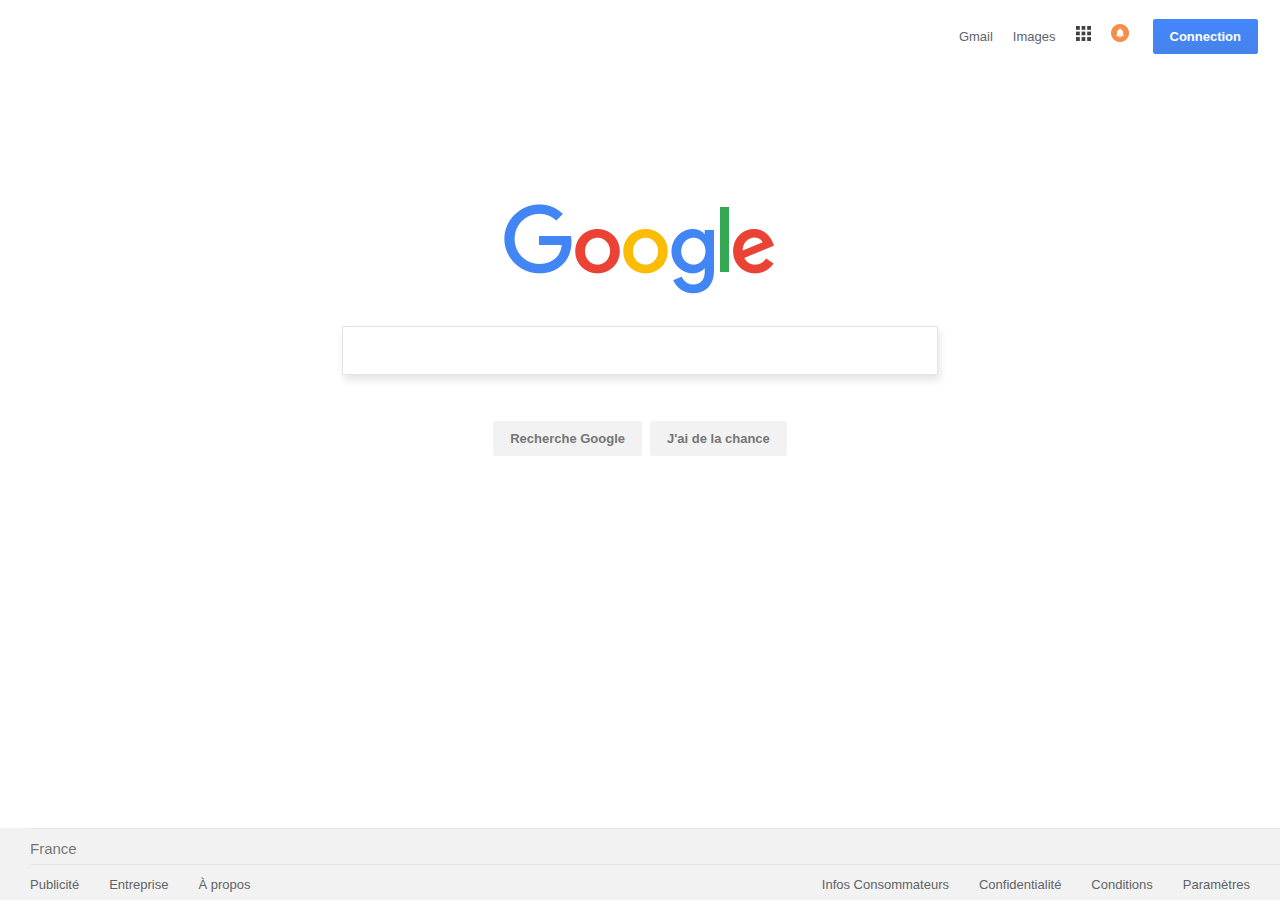
<file: index.html>
<!DOCTYPE html>
<html>
<head>
    <meta charset="utf-8" />
    <meta http-equiv="X-UA-Compatible" content="IE=edge">
    <title>Google</title>
    <meta name="viewport" content="width=device-width, initial-scale=1">
    <link rel="shortcut icon" type="image/x-icon" href="Google Favicon.ico" />
    <link rel="stylesheet" type="text/css" media="screen" href="GoogleHomepage.css" />
</head>

<body>
    <header>
        <div><a href="https://mail.google.com/mail/u/0/?tab=wm">Gmail</a></div>
        <div><a href="https://www.google.fr/imghp?hl=en&tab=wi">Images</a></div>
        <div><img src="GA_logo.png" alt="logo Google Apps" width="15px" height="15px"> </div>
        <div><img src="GN_logo.png" alt="logo Google Notifications" width="18px" height="18px"> </div>
        <div><button type="button">Connection</div>
    </header>

    <main>
        <div><img src="Google logo.png" alt="logo Google" width="272px"></div>
            <div>
                <input type="text">
            </div>
            <div class = "conteneur">
                <div><button type="button">Recherche Google</button><button type="button">J'ai de la chance</button></div>
            </div>
    </main>

    <footer>
        <div class="pays">France</div>
        <div class="navFooter">
            <div class="footGauche">
                <li><a href="https://ads.google.com/intl/fr_fr/home/?subid=ww-ww-et-g-awa-a-g_hpafoot1_1!o2&utm_source=google.com&utm_medium=referral&utm_campaign=google_hpafooter&fg=1">Publicité</a></li>
                <li><a href="https://www.google.fr/services/?subid=ww-ww-et-g-awa-a-g_hpbfoot1_1!o2&utm_source=google.com&utm_medium=referral&utm_campaign=google_hpbfooter&fg=1#?modal_active=none">Entreprise</a></li> 
                <li><a href="https://www.google.fr/intl/fr_fr/about/?utm_source=google-FR&utm_medium=referral&utm_campaign=hp-footer&fg=1">À propos</a></li>
            </div>
            <div class="footDroite">
                <li><a href="https://support.google.com/websearch/answer/7585859?p=fr_consumer_info&hl=fr&fg=1&sa=X&ved=0ahUKEwis34bllt_fAhVp-SoKHTl5AtoQ9NMDCAg&visit_id=636825814898846493-3247989845&rd=1">Infos Consommateurs</a></li>
                <li><a href="https://policies.google.com/privacy?hl=fr&gl=fr">Confidentialité</a></li>
                <li><a href="https://policies.google.com/terms?hl=fr&gl=fr">Conditions</a></li>
                <li><a href="https://www.google.fr/preferences?hl=fr&fg=1">Paramètres</a></li>
            </div>
        </div>
    </footer>

</body>
</html>
</file>
<file: GoogleHomepage.css>
body {
    min-width: 980px;
}

header {
    display: flex;
    flex-direction: row;
    justify-content: flex-end;
    align-items: center;
    line-height: 24px;
    font-family: arial,sans-serif;
    font-size: 13px;
}

header img:hover{
    opacity: .85
}

header div {
    margin: 0 10px;
    
}

header div:hover {
    text-decoration: underline;
}

header div:hover {
    text-decoration: underline;
}


header button {
    border: 1px solid #4285f4;
    font-weight: bold;
    outline: none;
    background: #4285f4;
    background: -webkit-linear-gradient(top,#4387fd,#4683ea);
    color: white;
}

main * {
    margin: auto;
}

footer {
    background-color: #f2f2f2;
    font-family: 'Liberation Sans';
    position: absolute;
    bottom: 0;
    left: 0;
    width: 100%;

}

main img {
    display: block;
    margin: 139px auto 30px;
}

input {
    margin: 0 auto 35px;
    padding-left: 12px;
    padding-top: 6px;
    width: 580px;
    height: 40px;
    border: 1px solid #e4e4e4;
    box-shadow: 2px 5px 8px #e4e4e4;
    display: flex;
    justify-content: center;
    align-items: center;
}

button {
    margin: 0 15px;
    background-color: #f2f2f2;
    border: 1px solid #f2f2f2;
    border-radius: 2px;
    color: #757575;
    cursor: default;
    font-family: arial,sans-serif;
    font-size: 13px;
    font-weight: bold;
    margin: 11px 4px;
    min-width: 54px;
    padding: 0 16px;
    text-align: center;
    height: 35px;
}

main button:hover{
    color: black;
    border: 1px solid gray;
}

.navFooter div {
    list-style-type: none;
    list-style-position: initial;
    display: flex;
    flex-direction: row;
    font-size: small;
}

.footGauche li {
    margin: 0 0 0 30px;
    line-height: 40px;
    align-content: center;
    
}

.footDroite li {
    margin: 0 30px 0 0;
    line-height: 40px;
    align-content: center;
}

.navFooter {
    display: flex;
    justify-content: space-between;
    color: #5f6368;
    height: 35px;
}
a:active, a:link, a:visited {
    color: #5f6368;
    text-decoration: none;
}

a:hover {
    text-decoration: underline;
}

.pays {
    color: rgba(0,0,0,.54);
    margin: 0 0 0 30px;
    line-height: 40px;
    height: 35px;
    border-top: 1px solid #e4e4e4;
    border-bottom: 1px solid #e4e4e4;
    align-content: center;
    font-size: 15px;
}

.conteneur{
    display: flex;
    justify-content: center;
    align-items: center;
}
</file>
